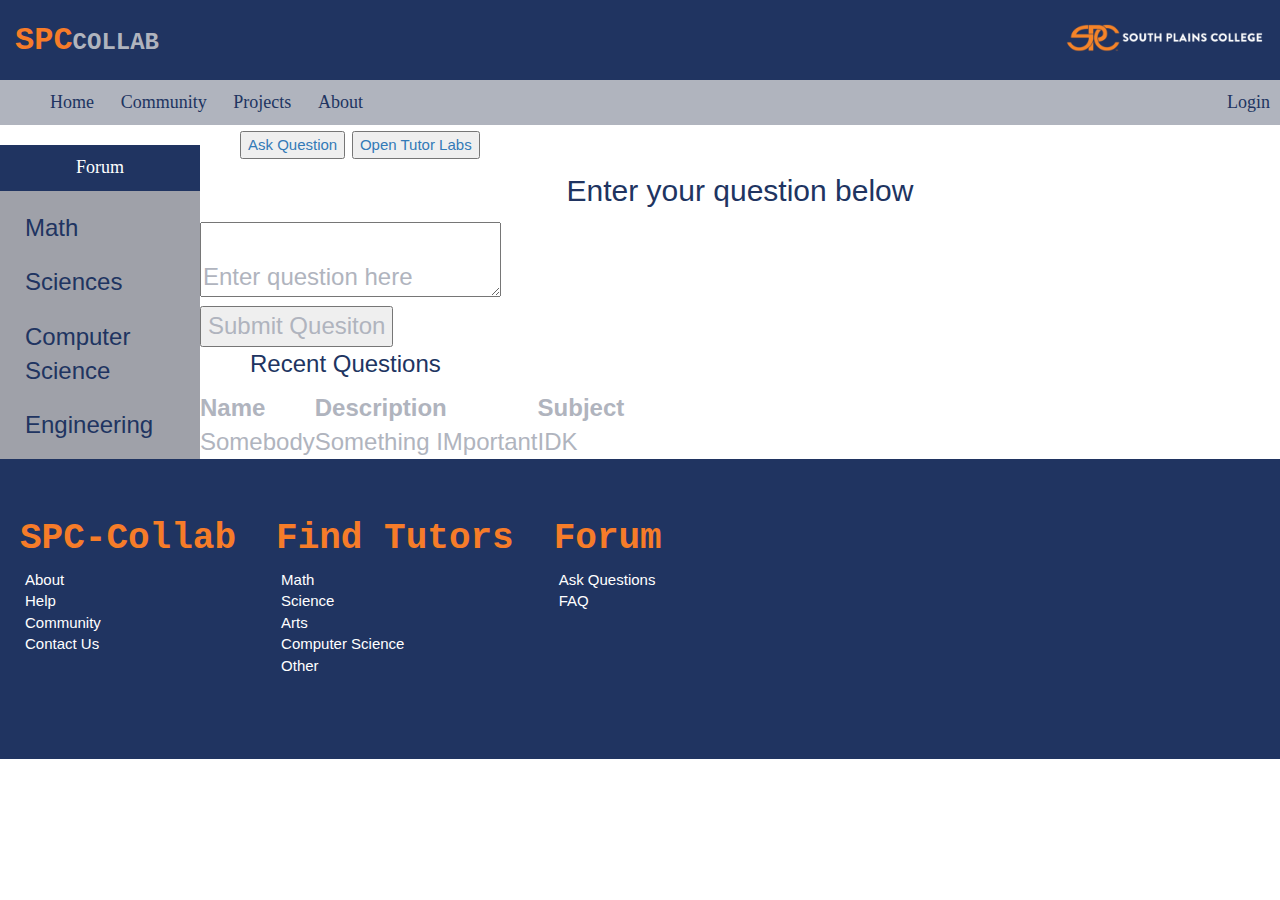
<file: community.html>
<!DOCTYPE html>
<html>
	<head>
		<title>
			Home | SPC COLLAB
		</title>
		<link rel="icon" href="../img/SPC_logo.png">

		<link rel="stylesheet" href="https://maxcdn.bootstrapcdn.com/bootstrap/3.3.6/css/bootstrap.min.css"/>
		<link rel="stylesheet" href="CSS/main.css">

	</head>

	<body>


		<!-- Head and Webpage Title -->
		<header class="webpage-title">
			<div class="row" id="header-title">
				<h1><font color="#f67c29" size="6">SPC</font><font color="#B0B4BE" size="5">COLLAB</h1>
				<a href="https://portal.southplainscollege.edu"><img class="logo" src="img/SPC_logo.png" height="36px" width="200px"></a>
			</div>
		</header>

		<!-- Menubar -->
		<header class="menu-bar" id="navbar">
			<div>
				<nav>
					<ul class="menu-bar-ul">
						<li class="menu-bar-li"><a href="index.html"><button class="menu-bar-btn" type="button">Home</button></a></li>
						<li class="menu-bar-li"><a href="#"><button class="menu-bar-btn" type="button">Community</button></a></li>
						<li class="menu-bar-li"><a href="#"><button class="menu-bar-btn" type="button">Projects</button></a></li>
						<li class="menu-bar-li"><a href="about.html"><button class="menu-bar-btn" type="button">About</button></a></li>

						<a href="login.html"><button class="menu-bar-btn" align="right" style="float: right;">Login</button></a>
					</ul>
				</nav>
			</div>
		</header>
		<script src="JS/Index/script.js"></script>


		<div id="wrapper">

			<!-- Sidebar -->
			<div class="sidebar-wrapper">
				<nav>
					<ul>
						<!-- Dropdown -->
						<!--<script src="JS/Index/main.js"></script>-->
						<li class="menu-bar-li"> <!--This class needs to be recreated in the css-->
							<button class="sidebar-btn">Forum</button>
							<div id="forum_dropdown" class = "ForumDropDown-Content">
								<a href="#"><font size="5">Math</font></a>
								<a href="#"><font size="5">Sciences</font></a>
								<a href="#"><font size="5">Computer Science</font></a>
								<a href="#"><font size="5">Engineering</font></a>
							</div>
						</li>

						<!-- end dropdown -->
						<li class="menu-bar-li"><a href="helppage.html"><button class="sidebar-btn" type="button">Help</button></a></li>
						<li class="menu-bar-li"><a href="#"><button class="sidebar-btn" type="button" onclick="location.hrerf='findOthers.html'">Find Others</button></a></li>
					</ul>
				</nav>
			</div>

			<!-- Page Content -->

			<div class="page-content-wrapper">

				<!-- Forum Menu bar-->
				<div class="Forum-Menu">
					<nav>
						<ul class="menu-bar-ul">
							<li class="menu-bar-li"><a><button class="forum-bar-btn" type="button" onclick="showQbox()">Ask Question</button></a></li>
							<li class="menu-bar-li"><a href="community.html"><button class="forum-bar-btn" type="button">Open Tutor Labs</button></a></li>

						</ul>
					</nav>
				</div>


				<!-- End Forum Menu bar-->

				<!-- Question Box -->
				<!-- Having issues with JS function not working -->
				<script src="JS/Index/main.js"></script>
				<section class="ask-question">
					<p class="index-p" id="p-text-blu" align="center">
						Enter your question below
				  </p>
				  <textarea class="question-text-box" align="center">
							Enter question here
				  </textarea>
					<div class="push-right">
						<button class="Q-submit-btn" type="button" onclick="location.hrerf='index.html'">Submit Quesiton</button>
					</div>
				</section>

				<section class="forum-posts">
					<p align="left"
					style="margin-left:50px;
					color:#203461;
					">
					Recent Questions</p>
					<table class="recent-post-table">
						<tr class="recent-post-tr">
							<th class="recent-post-th">Name</th>
							<th class="recent-post-th">Description</th>
							<th class="recent-post-th">Subject</th>
						<tr>
						<tr class="recent-post-tr">
							<td class="recent-post-td">Somebody</td>
							<td class="recent-post-td">Something IMportant</td>
							<td class="recent-post-td">IDK</td>
						<tr>
					</table>
				</section>

			</div>

		</div>
		<!--End Page Content-->

		<!-- Footer -->
		<footer>

			<div class="foot-block">
				<h1 class="footer-label">SPC-Collab</h1>
				<ul>
					<li class="footer-lst-item">About</li>
					<li class="footer-lst-item">Help</li>
					<li class="footer-lst-item">Community</li>
					<li class="footer-lst-item">Contact Us</li>
				</ul>
			</div>

			<div class="foot-block">
				<h1 class="footer-label">Find Tutors</h1>
				<ul>
					<li class="footer-lst-item">Math</li>
					<li class="footer-lst-item">Science</li>
					<li class="footer-lst-item">Arts</li>
					<li class="footer-lst-item">Computer Science</li>
					<li class="footer-lst-item">Other</li>
				</ul>
			</div>

			<div class="foot-block">
				<h1 class="footer-label">Forum</h1>
				<ul>
					<li class="footer-lst-item">Ask Questions</li>
					<li class="footer-lst-item">FAQ</li>
				</ul>
			</div>


			<h4 class="copyright">&copy; SPC-Collab 2018</h4>

		</footer>

	</body>
</html>
</file>
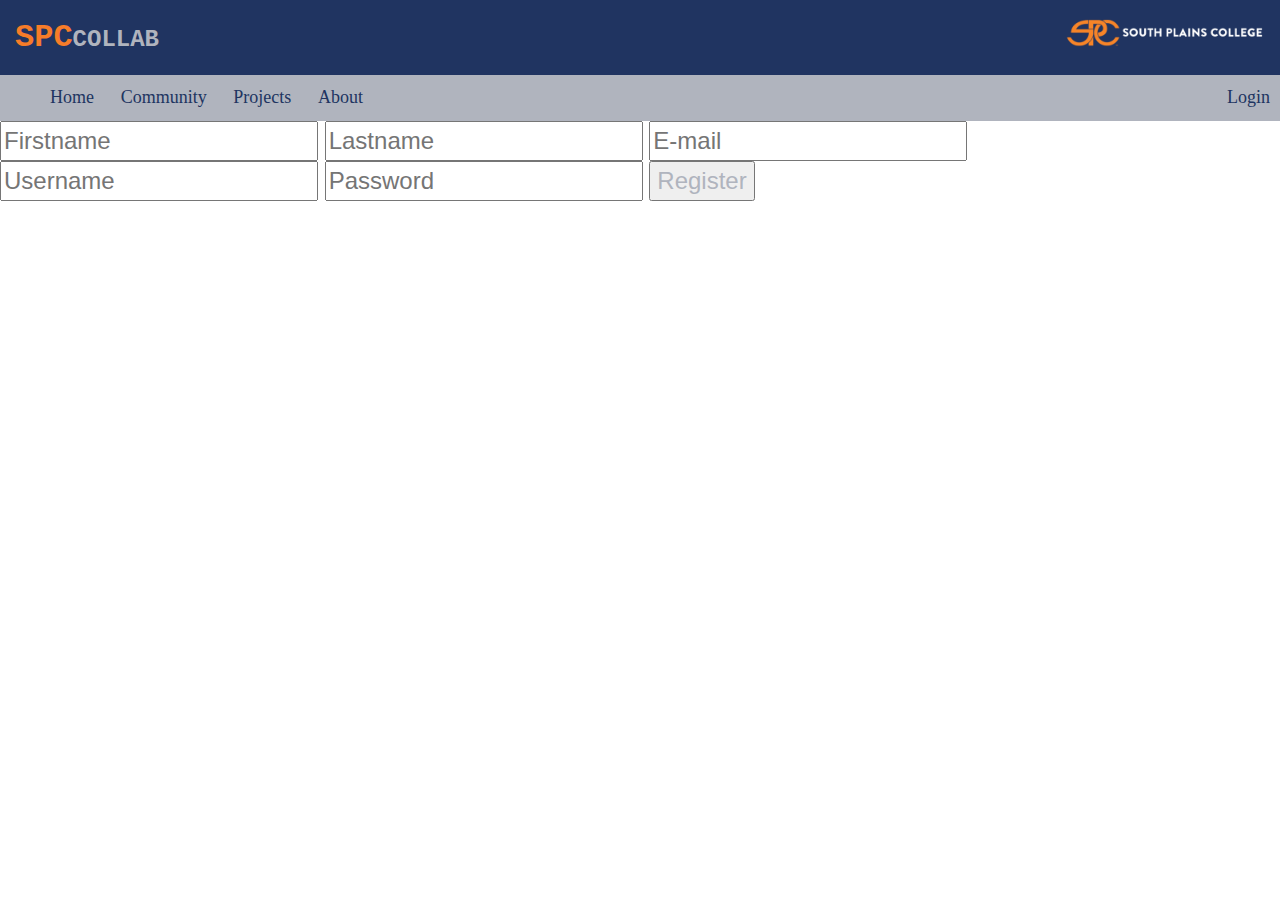
<file: login.html>
<!DOCTYPE>
<html>
	<head>
		<title>
			Sign Up | CO-DEV
		</title>
		<link rel="icon" href="Logo.png">
		<link rel="stylesheet" href="https://maxcdn.bootstrapcdn.com/bootstrap/3.3.6/css/bootstrap.min.css"/>
		<link rel="stylesheet" href="CSS/main.css">
	</head>

	<body>
		<!-- Head and Webpage Title -->
		<header class="webpage-title">
			<div class="row" id="header-title">
				<h1><font color="#f67c29" size="6">SPC</font><font color="#B0B4BE" size="5">COLLAB</h1>
				<a href="https://portal.southplainscollege.edu"><img class="logo" src="img/SPC_logo.png" height="36px" width="200px"></a>
			</div>
		</header>

		<!-- Menubar -->
		<header class="menu-bar" id="navbar">
			<div>
				<nav>
					<ul class="menu-bar-ul">
						<li class="menu-bar-li"><a href="index.html"><button class="menu-bar-btn" type="button">Home</button></a></li>
						<li class="menu-bar-li"><a href="#"><button class="menu-bar-btn" type="button">Community</button></a></li>
						<li class="menu-bar-li"><a href="#"><button class="menu-bar-btn" type="button">Projects</button></a></li>
						<li class="menu-bar-li"><a href="about.html"><button class="menu-bar-btn" type="button">About</button></a></li>

						<a href="login.html"><button class="menu-bar-btn" align="right" style="float: right;">Login</button></a>
					</ul>
				</nav>
			</div>
		</header>
		<script src="JS/Index/script.js"></script>



		<!-- Login Form -->
		<div class="login-page">
			<div class="form">
				<form class="register-form">
					<input type="text" name="first" placeholder="Firstname">
					<input type="text" name="last" placeholder="Lastname">
					<input type="text" name="email" placeholder="E-mail">
					<input type="text" name="uid" placeholder="Username">
					<input type="password" name="pwd" placeholder="Password">
					<button>Register</button>
				</form>
			</div>

		</div>
		
	</body>
</html>
</file>
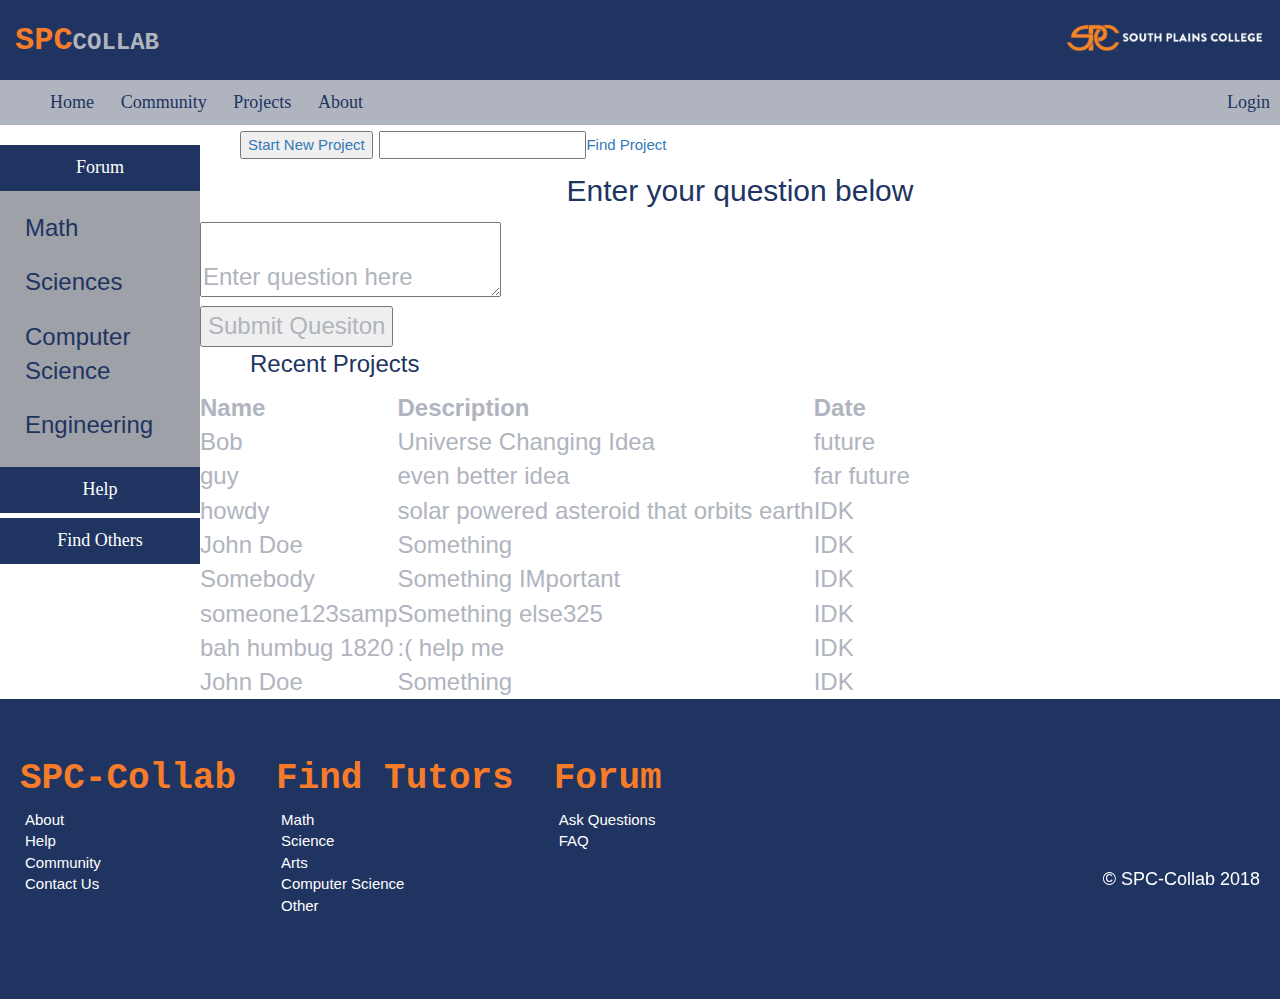
<file: projects.html>
<!DOCTYPE html>
<html>
	<head>
		<title>
			Home | SPC COLLAB
		</title>
		<link rel="icon" href="../img/SPC_logo.png">

		<link rel="stylesheet" href="https://maxcdn.bootstrapcdn.com/bootstrap/3.3.6/css/bootstrap.min.css"/>
		<link rel="stylesheet" href="CSS/main.css">

	</head>

	<body>


		<!-- Head and Webpage Title -->
		<header class="webpage-title">
			<div class="row" id="header-title">
				<h1><font color="#f67c29" size="6">SPC</font><font color="#B0B4BE" size="5">COLLAB</h1>
				<a href="https://portal.southplainscollege.edu"><img class="logo" src="img/SPC_logo.png" height="36px" width="200px"></a>
			</div>
		</header>

		<!-- Menubar -->
		<header class="menu-bar" id="navbar">
			<div>
				<nav>
					<ul class="menu-bar-ul">
						<li class="menu-bar-li"><a href="index.html"><button class="menu-bar-btn" type="button">Home</button></a></li>
						<li class="menu-bar-li"><a href="#"><button class="menu-bar-btn" type="button">Community</button></a></li>
						<li class="menu-bar-li"><a href="#"><button class="menu-bar-btn" type="button">Projects</button></a></li>
						<li class="menu-bar-li"><a href="about.html"><button class="menu-bar-btn" type="button">About</button></a></li>

						<a href="login.html"><button class="menu-bar-btn" align="right" style="float: right;">Login</button></a>
					</ul>
				</nav>
			</div>
		</header>
		<script src="JS/Index/script.js"></script>


		<div id="wrapper">

			<!-- Sidebar -->
			<div class="sidebar-wrapper">
				<nav>
					<ul>
						<!-- Dropdown -->
						<!--<script src="JS/Index/main.js"></script>-->
						<li class="menu-bar-li"> <!--This class needs to be recreated in the css-->
							<button class="sidebar-btn">Forum</button>
							<div id="forum_dropdown" class = "ForumDropDown-Content">
								<a href="#"><font size="5">Math</font></a>
								<a href="#"><font size="5">Sciences</font></a>
								<a href="#"><font size="5">Computer Science</font></a>
								<a href="#"><font size="5">Engineering</font></a>
							</div>
						</li>

						<!-- end dropdown -->
						<li class="menu-bar-li"><a href="helppage.html"><button class="sidebar-btn" type="button">Help</button></a></li>
						<li class="menu-bar-li"><a href="#"><button class="sidebar-btn" type="button" onclick="location.hrerf='findOthers.html'">Find Others</button></a></li>
					</ul>
				</nav>
			</div>

			<!-- Page Content -->

			<div class="page-content-wrapper">

				<!-- Forum Menu bar-->
				<div class="Forum-Menu">
					<nav>
						<ul class="menu-bar-ul">
							<li class="menu-bar-li"><a><button class="forum-bar-btn" type="button" >Start New Project</button></a></li>
							<li class="menu-bar-li"><a href="community.html"><input>Find Project</input></a></li>

						</ul>
					</nav>
				</div>


				<!-- End Forum Menu bar-->

				<!-- Question Box -->
				<!-- Having issues with JS function not working -->
				<script src="JS/Index/main.js"></script>
				<section class="ask-question" id="test-id">
					<p class="index-p" id="p-text-blu" align="center">
						Enter your question below
				  </p>
				  <textarea class="question-text-box" align="center">
							Enter question here
				  </textarea>
					<div class="push-right">
						<button class="Q-submit-btn" type="button" onclick="location.hrerf='index.html'">Submit Quesiton</button>
					</div>
				</section>
				<!--End Q Box-->

				<section class="forum-posts">
					<p align="left"
					style="margin-left:50px;
					color:#203461;
					">
					Recent Projects</p>
					<table class="recent-post-table">
						<tr class="recent-post-tr">
							<th class="recent-post-th">Name</th>
							<th class="recent-post-th">Description</th>
							<th class="recent-post-th">Date</th>
						<tr>
						<tr class="recent-post-tr">
							<td class="recent-post-td">Bob</td>
							<td class="recent-post-td">Universe Changing Idea</td>
							<td class="recent-post-td">future</td>
						<tr>
						<tr class="recent-post-tr">
							<td class="recent-post-td">guy</td>
							<td class="recent-post-td">even better idea</td>
							<td class="recent-post-td">far future</td>
						<tr>
						<tr class="recent-post-tr">
							<td class="recent-post-td">howdy</td>
							<td class="recent-post-td">solar powered asteroid that orbits earth</td>
							<td class="recent-post-td">IDK</td>
						<tr>
						<tr class="recent-post-tr">
							<td class="recent-post-td">John Doe</td>
							<td class="recent-post-td">Something</td>
							<td class="recent-post-td">IDK</td>
						<tr>
							<tr class="recent-post-tr">
								<td class="recent-post-td">Somebody</td>
								<td class="recent-post-td">Something IMportant</td>
								<td class="recent-post-td">IDK</td>
							<tr>
							<tr class="recent-post-tr">
								<td class="recent-post-td">someone123samp</td>
								<td class="recent-post-td">Something else325</td>
								<td class="recent-post-td">IDK</td>
							<tr>
							<tr class="recent-post-tr">
								<td class="recent-post-td">bah humbug 1820</td>
								<td class="recent-post-td">:( help me</td>
								<td class="recent-post-td">IDK</td>
							<tr>
							<tr class="recent-post-tr">
								<td class="recent-post-td">John Doe</td>
								<td class="recent-post-td">Something</td>
								<td class="recent-post-td">IDK</td>
							<tr>
					</table>
				</section>

			</div>

		</div>
		<!--End Page Content-->

		<!-- Footer -->
		<footer>

			<div class="foot-block">
				<h1 class="footer-label">SPC-Collab</h1>
				<ul>
					<li class="footer-lst-item">About</li>
					<li class="footer-lst-item">Help</li>
					<li class="footer-lst-item">Community</li>
					<li class="footer-lst-item">Contact Us</li>
				</ul>
			</div>

			<div class="foot-block">
				<h1 class="footer-label">Find Tutors</h1>
				<ul>
					<li class="footer-lst-item">Math</li>
					<li class="footer-lst-item">Science</li>
					<li class="footer-lst-item">Arts</li>
					<li class="footer-lst-item">Computer Science</li>
					<li class="footer-lst-item">Other</li>
				</ul>
			</div>

			<div class="foot-block">
				<h1 class="footer-label">Forum</h1>
				<ul>
					<li class="footer-lst-item">Ask Questions</li>
					<li class="footer-lst-item">FAQ</li>
				</ul>
			</div>


			<h4 class="copyright">&copy; SPC-Collab 2018</h4>

		</footer>

	</body>
</html>
</file>
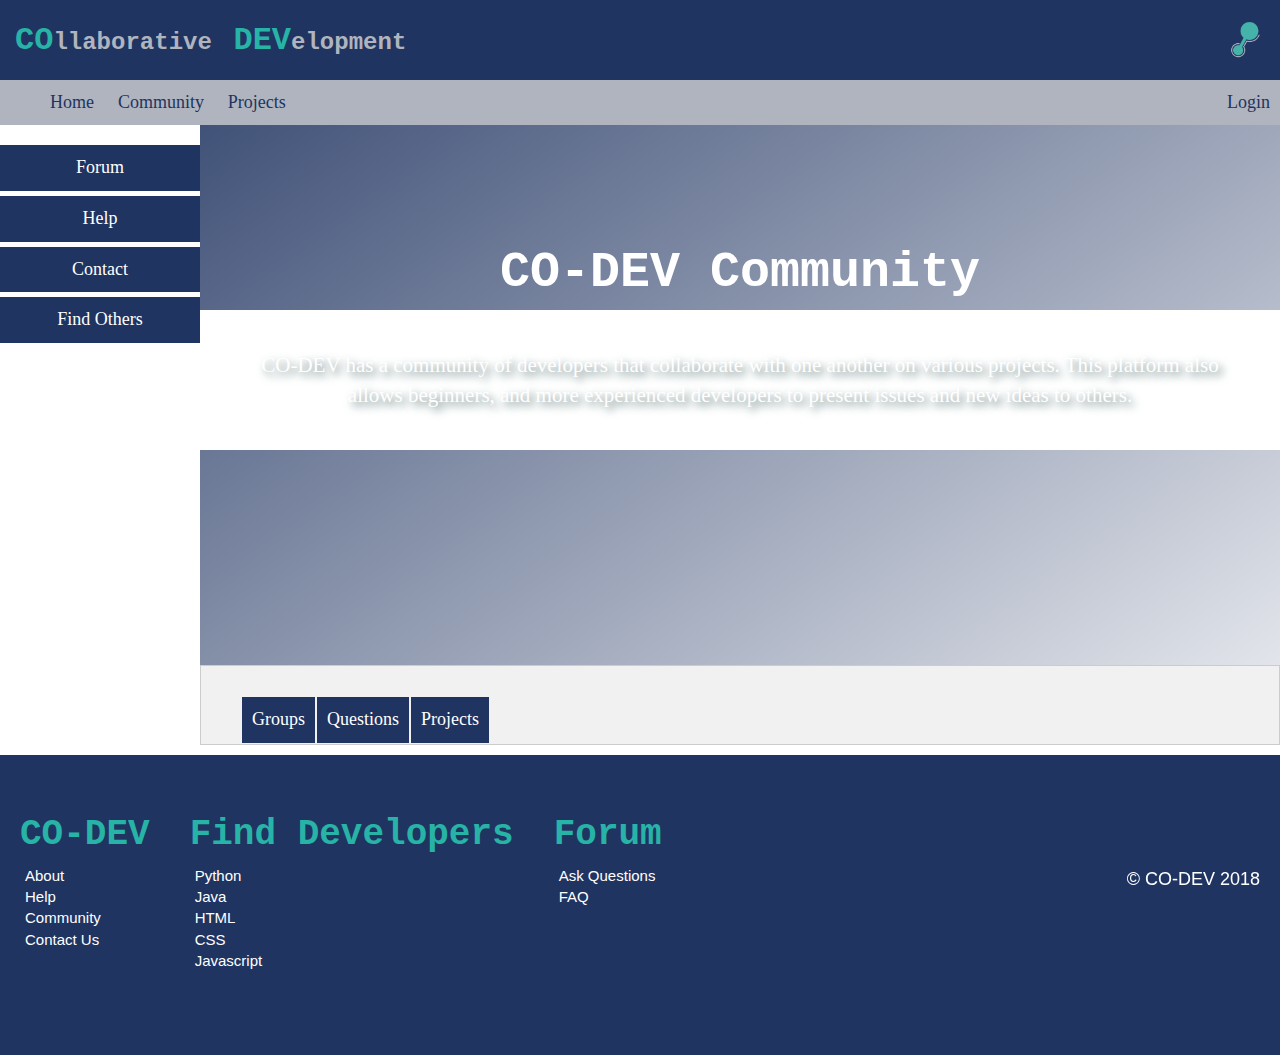
<file: Reference Structure/community.html>
<!DOCTYPE html>
<html>
	<head>
		<title>
			Community | CO-DEV
		</title>
		<link rel="icon" href="Logo.png">
		<link rel="stylesheet" href="https://maxcdn.bootstrapcdn.com/bootstrap/3.3.6/css/bootstrap.min.css"/>
		<link rel="stylesheet" href="CSS/main.css">
	</head>
	
	<body>
		
		<!-- Head and Webpage Title -->
		<header class="webpage-title">
			<div class="row" id="header-title">
				<h1><font color="#27B3A6" size="6">CO</font><font color="#B0B4BE" size="5">llaborative</font> <font color="#27B3A6" size="6">DEV</font><font color="#B0B4BE" size="5">elopment</font></h1>
				<img class="logo" src="Logo.png" height="40px" width="40px">
			</div>
		</header>
		
		<!-- Menubar -->
		<header class="menu-bar">
			<div>
				<nav class="menu-bar-nav">
					<ul class="menu-bar-ul">
						<li class="menu-bar-li"><a href="index.php"><button class="menu-bar-btn" type="button">Home</button></a></li>
						<li class="menu-bar-li"><a href="community.html"><button class="menu-bar-btn" type="button">Community</button></a></li>
						<li class="menu-bar-li"><a href="projects.php"><button class="menu-bar-btn" type="button">Projects</button></a></li>
						<a href="login.html"><button class="menu-bar-btn" align="right" style="float: right;">Login</button></a>
					</ul>
				</nav>
			</div>
		</header>
		<script src="script.js"></script>
			
		<div id="wrapper">
			
			<!-- Sidebar -->
			<div class="sidebar-wrapper">
				<nav>
					<ul>
						<li class="menu-bar-li"><button class="sidebar-btn" type="button" onclick="location.hrerf='forum.html'">Forum</button></li>
						<li class="menu-bar-li"><button class="sidebar-btn" type="button" onclick="location.hrerf='help.html'">Help</button></li>
						<li class="menu-bar-li"><button class="sidebar-btn" type="button" onclick="location.hrerf='#'">Contact</button></li>
						<li class="menu-bar-li"><button class="sidebar-btn" type="button" onclick="location.hrerf='findOthers.html'">Find Others</button></li>
					</ul>
				</nav>
			</div>
			
			<!-- Page Content -->
			
			<div class="page-content-wrapper">
				
				<section class="jumbotron" id="community-banner">
					<div class="row text-center">
						<h2>CO-DEV Community</h2>
						<p class="p-text" style="padding-left: 6rem; padding-right: 6rem;">CO-DEV has a community of developers that collaborate with one
						another on various projects. This platform also allows beginners, and more experienced developers to present issues and new ideas to others.
					</div>
				</section>
				
				<section class="community-forum">
					
					<nav>
						<ul class="community-navbar">
							<li class="community-navbar-li"><button class="communiy-navbar-tab">Groups</button></li>
							<li class="community-navbar-li"><button class="communiy-navbar-tab">Questions</button></li>
							<li class="community-navbar-li"><button class="communiy-navbar-tab">Projects</button></li>
						</ul>
					</nav>
					
				</section>
			</div>
			
		</div>
		
		<footer>
			<div>
				<div class="foot-block">
					<h1 class="footer-label">CO-DEV</h1>
					<ul>
						<li class="footer-lst-item">About</li>
						<li class="footer-lst-item">Help</li>
						<li class="footer-lst-item">Community</li>
						<li class="footer-lst-item">Contact Us</li>
					</ul>
				</div>
				
				<div class="foot-block">
					<h1 class="footer-label">Find Developers</h1>
					<ul>
						<li class="footer-lst-item">Python</li>
						<li class="footer-lst-item">Java</li>
						<li class="footer-lst-item">HTML</li>
						<li class="footer-lst-item">CSS</li>
						<li class="footer-lst-item">Javascript</li>
					</ul>
				</div>
				
				<div class="foot-block">
					<h1 class="footer-label">Forum</h1>
					<ul>
						<li class="footer-lst-item">Ask Questions</li>
						<li class="footer-lst-item">FAQ</li>
					</ul>
				</div>
			
			
			<h4 class="copyright">&copy; CO-DEV 2018</h4>
			
		</footer>
	
	</body>
</html>
</file>
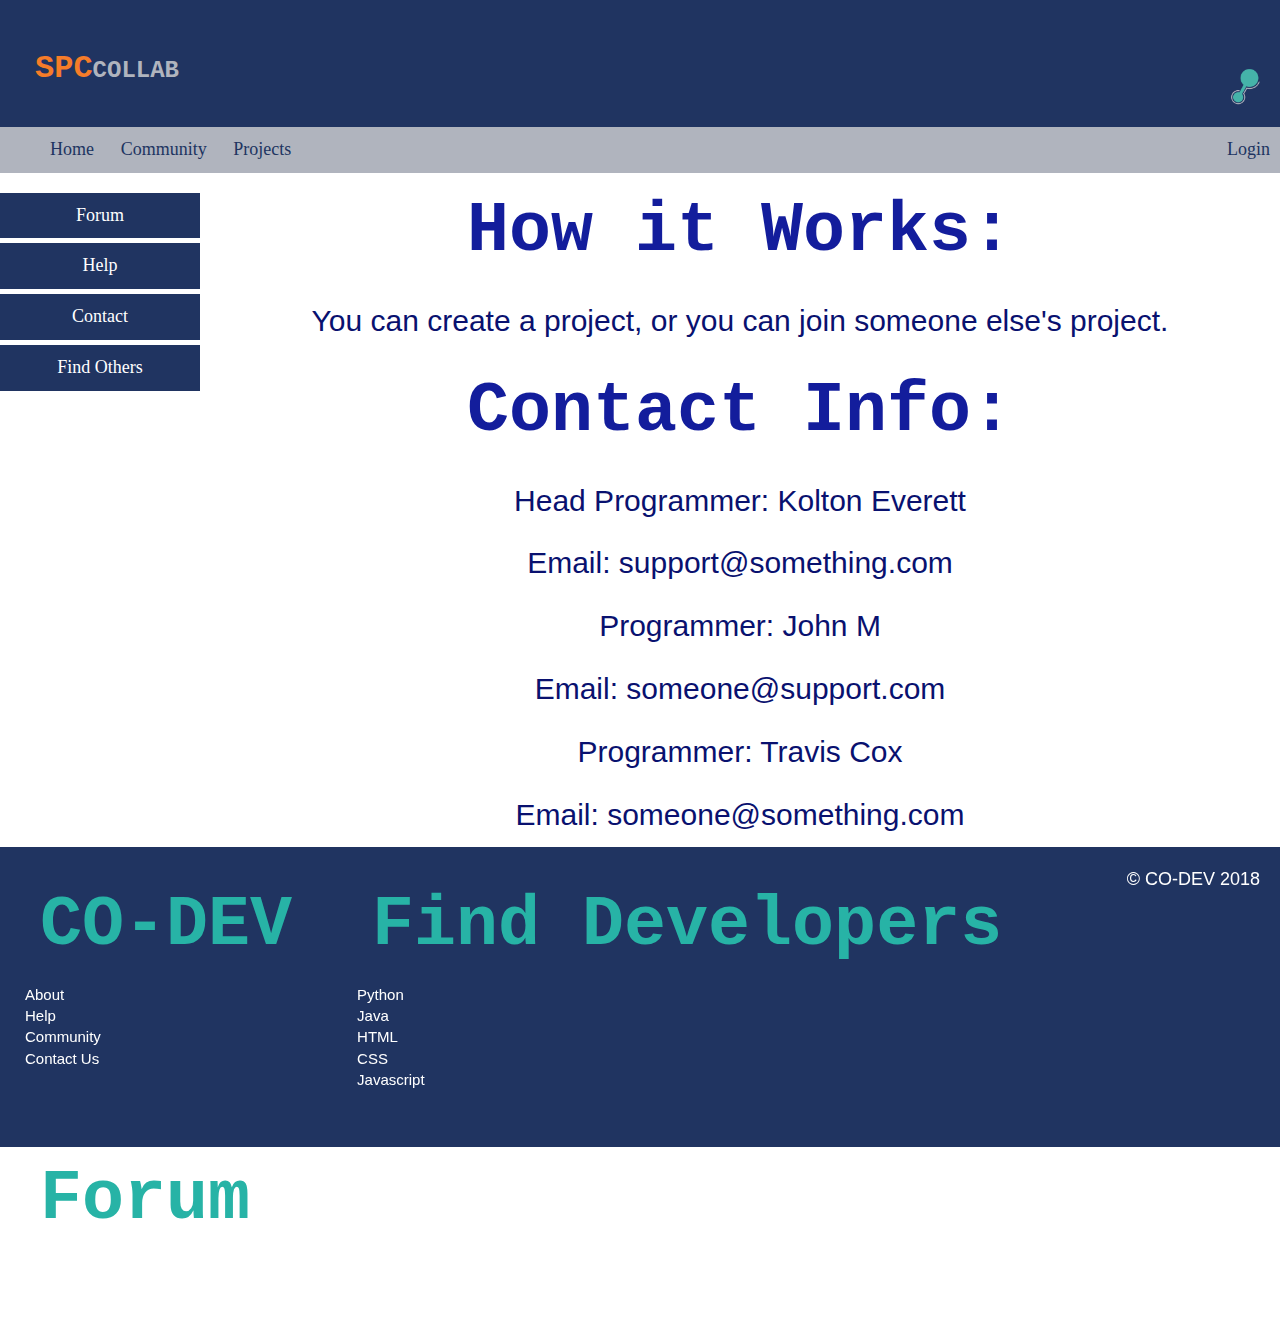
<file: Reference Structure/helppage.html>
<!DOCTYPE html>
<html>
	<head>
		<title>
			Help | SPC COLLAB
		</title>
		<link rel="icon" href="Logo.png">
		<!-- I've disabled the Style sheets for now so we can see what the HTML looks like alone-->
		<link rel="stylesheet" href="https://maxcdn.bootstrapcdn.com/bootstrap/3.3.6/css/bootstrap.min.css"/>
		<link rel="stylesheet" href="CSS/main.css">
	</head>	
	
	<body>


		<!-- Head and Webpage Title -->
		<header class="webpage-title">
			<div class="row" id="header-title">
				<h1><font color="#f67c29" size="6">SPC</font><font color="#B0B4BE" size="5">COLLAB</h1>
				<img class="logo" src="Logo.png" height="40px" width="40px">
			</div>
		</header>

		<!-- Menubar -->
		<header class="menu-bar" id="navbar">
			<div>
				<nav>
					<ul class="menu-bar-ul">
						<li class="menu-bar-li"><a href="index.php"><button class="menu-bar-btn" type="button">Home</button></a></li>
						<li class="menu-bar-li"><a href="community.html"><button class="menu-bar-btn" type="button">Community</button></a></li>
						<li class="menu-bar-li"><a href="projects.php"><button class="menu-bar-btn" type="button">Projects</button></a></li>

						<a href="login.html"><button class="menu-bar-btn" align="right" style="float: right;">Login</button></a>
					</ul>
				</nav>
			</div>
		</header>
		<script src="script.js"></script>


		<div id="wrapper">

			<!-- Sidebar -->
			<div class="sidebar-wrapper">
				<nav>
					<ul>
						<li class="menu-bar-li"><button class="sidebar-btn" type="button" onclick="location.hrerf='forum.html'">Forum</button></li>
						<li class="menu-bar-li"><button class="sidebar-btn" type="button" onclick="location.hrerf='help.html'">Help</button></li>
						<li class="menu-bar-li"><button class="sidebar-btn" type="button" onclick="location.hrerf='#'">Contact</button></li>
						<li class="menu-bar-li"><button class="sidebar-btn" type="button" onclick="location.hrerf='findOthers.html'">Find Others</button></li>
					</ul>

				</nav>
			</div>
			
			<div class="page-content-wrapper">
				<style>
					h1 {
					color: #131D9C;
					font-size: 70px;
					margin: 0px;
					padding: 20px;
					font-weight: bold;
					}
					
					p {
					color: #09116F;
					font-size: 30px;
					margin: 0px;
					background-color: white;
					text-align: center;
					padding: 10px;
					}
					
				</style>
				
				<h1 align="center">How it Works: </h1>
				<p> You can create a project, or you can join someone else's project.</p>
						
				<h1 align="center">Contact Info: </h1>
				
				<p> Head Programmer: Kolton Everett</p>
				<p> Email: support@something.com</p>
				<p> Programmer: John M</p>
				<p> Email: someone@support.com</p>
				<p> Programmer: Travis Cox</p>
				<p> Email: someone@something.com</p>
			</div>	
		<footer>
				
			<style>
				li{
					font-size: 15px;
				}
					
			</style>
			<div class="foot-block">
				<h1 class="footer-label">CO-DEV</h1>
				<ul>
					<li class="footer-lst-item">About</li>
					<li class="footer-lst-item">Help</li>
					<li class="footer-lst-item">Community</li>
					<li class="footer-lst-item">Contact Us</li>
				</ul>
			</div>
					
			<div class="foot-block">
				<h1 class="footer-label">Find Developers</h1>
				<ul>
					<li class="footer-lst-item">Python</li>
					<li class="footer-lst-item">Java</li>
					<li class="footer-lst-item">HTML</li>
					<li class="footer-lst-item">CSS</li>
					<li class="footer-lst-item">Javascript</li>
				</ul>
			</div>
					
			<div class="foot-block">
				<h1 class="footer-label">Forum</h1>
				<ul>
					<li class="footer-lst-item">Ask Questions</li>
					<li class="footer-lst-item">FAQ</li>
				</ul>
			</div>
				
				
			<h4 class="copyright">&copy; CO-DEV 2018</h4>
				
		</footer>
	</body>	
					
</html>
</file>
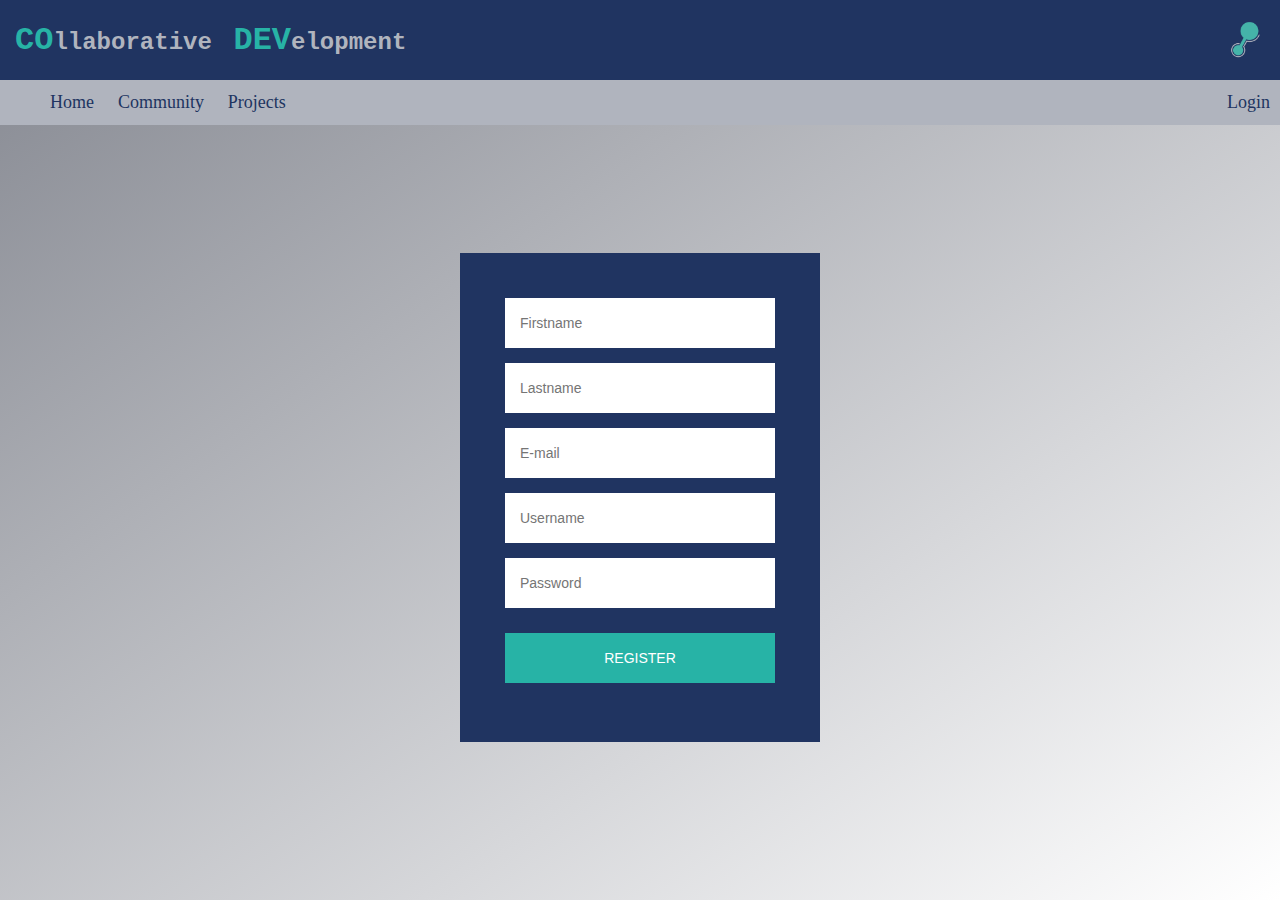
<file: Reference Structure/login.html>
<!DOCTYPE>
<html>
	<head>
		<title>
			Sign Up | CO-DEV 
		</title>
		<link rel="icon" href="Logo.png">
		<link rel="stylesheet" href="https://maxcdn.bootstrapcdn.com/bootstrap/3.3.6/css/bootstrap.min.css"/>
		<link rel="stylesheet" href="CSS/login.css">
	</head>
	
	<body>
		<header class="webpage-title">
			<div class="row" id="header-title">
				<h1><font color="#27B3A6" size="6">CO</font><font color="#B0B4BE" size="5">llaborative</font> <font color="#27B3A6" size="6">DEV</font><font color="#B0B4BE" size="5">elopment</font></h1>
				<img class="logo" src="Logo.png" height="40px" width="40px">
			</div> 
		</header>
		
		<header class="menu-bar" id="navbar">
			<div>
				<nav>
					<ul class="menu-bar-ul">
						<li class="menu-bar-li"><a href="index.php"><button class="menu-bar-btn" type="button">Home</button></a></li>
						<li class="menu-bar-li"><a href="community.html"><button class="menu-bar-btn" type="button">Community</button></a></li>
						<li class="menu-bar-li"><a href="projects.php"><button class="menu-bar-btn" type="button">Projects</button></a></li>
						
						<a href="login.html"><button class="menu-bar-btn" align="right" style="float: right;">Login</button></a>
						
					</ul>
					
					
				</nav>
				
				
			</div>
		</header>
		<script src="script.js"></script>
	
		<div class="login-page">
			<div class="form">
				<form class="register-form">
					<input type="text" name="first" placeholder="Firstname">					
					<input type="text" name="last" placeholder="Lastname">
					<input type="text" name="email" placeholder="E-mail">
					<input type="text" name="uid" placeholder="Username">
					<input type="password" name="pwd" placeholder="Password">
					<button>Register</button>
				</form>
			</div>
		
		</div>
		
		
		
	</body>
</html>
</file>
<file: CSS/main.css>
@ charset "UTF-8"

html, head, body {

	display: block;
}

html, head, body{
	background: white;

}

header{
	background-color: #203461;
}

h1 {
	font-weight: bold;
	font-family: courier new;
	color: white;

}

h2{
	font-weight: bold;
	font-family: courier new;
	font-size: 50px;
}

body {
	overflow-x: hidden;
}

footer{
	position: relative;
	z-index: 1;
	color: white;
	background-color: #203461;
	padding-bottom: 30rem;
	height: 20rem;
	margin:opx;
}

li{
	font-size: 15px;
	}

.index-p {
	color: #09116F;
	font-size: 30px;
	margin: 0px;

	text-align: center;
	padding: 10px;
	}

.index-h1 {
	color: #203461;
	font-size: 70px;
	margin: 0px;
	text-align: center;
	padding: 20px;
	font-weight: bold;
	}



.webpage-title{

	width: 100%;
	padding-left: 3rem;
	padding-bottom: 1rem;
}

.header-title {
	display: inline;
}

.logo {

	position: relative;
	float: right;
	margin: -5rem 3rem 0rem 0rem;
}

.menu-bar {
	width: 100%;
	background-color: #B0B4BE;

}

.menu-bar-sticky {
	position: fixed;
	top: 0px;
}


.menu-bar-ul {
	display: inline;
	color: white;

}

.menu-bar-li {
	display: inline;

}

.menu-bar-btn {
	position: relative;
	padding: 1rem;
	font-size: 18px;
	font-family: Times New Roman;
	background-color: #B0B4BE;
	color: #203461;
	border: none;
	outline: none;

}

.menu-bar-btn:hover {
	transition: .2s;
	background-color: #203461;
	color: white;
}

.menu-bar-btn:active {
	/*top: 2px;*/
	background-color: #27B3A6;
}

.sidebar-wrapper{
	padding: 2rem;
	left: 0;
	width: 20rem;
	height: 100%;
	position: fixed;
	background-color: white;
	overflow-x: hidden;
}

.sidebar-btn {
	position: relative;
	margin-left: -6rem;
	width: 20rem;
	padding: 1rem;
	margin-bottom: .5rem;
	font-size: 18px;
	font-family: Times New Roman;
	background-color: #203461;
	color: white;
	border: none;
	outline: none;
}

.sidebar-btn:hover {
	background-color: #27B3A6;
	color: #203461;
}

.sidebar-btn:active {
	top: 2px;
}

.page-content-wrapper {
	margin-left: 20rem;
}

.p-text {
	font-size: 30px;
	color: white;
	padding: 4rem;
	font-family: Times New Roman;
	text-shadow: 4px 4px 8px #546E6E;
}

#p-text-blu {
	color: #203461;
}

.start-project {
	background-color: rgba(70,70,70,.4);
	padding: 5rem;
	border-style: inset;
}

.get-started-btn {
	position: relative;
	padding: 1rem;
	padding: 1rem;
	font-size: 18px;
	font-family: Times New Roman;
	background-color: #27B3A6;
	color: white;
	border: none;
	border-radius: 2px;
	outline: none;
}

.get-started-btn:hover {
	color: white;
	background-color: #203461;
	background-color: #203461;
	box-shadow: 0 12px 16px 0 rgba(0,0,0,0.24), 0 17px 50px 0 rgba(0,0,0,0.19);
}

.get-started-btn:active {
	top: 2px;
}

.about-home {
	margin: 0px;
	padding: 2rem;
	background-color: rgba(.434,.456,.515,.1);
	background-image: url("../img/AbstractBanner_About.png");
	background-size: cover;
	background-attachment: fixed;
}

.find-students-home {
	margin: 0px;
	padding: 2rem;
	background-image: url("../img/AbstractBanner_About.png");
	background-size: cover;
	background-attachment: fixed;
	border-top: white 2px ridge;
	/*background-color: #6D7589;*/
}

.foot-block {
	margin: 2rem;
	float: left;
}

.footer-label {
	padding-top: 2rem;
	color: #f67c29;
}

.footer-lst-item {
	display: block;
	margin-left: -3.5rem;
}

.copyright {
	position: fixed;
	bottom: 0px;
	right: 2rem;

}

.community-navbar{

	overflow: hidden;
    border: 1px solid #ccc;
    background-color: #f1f1f1;
	list-style-type: none;

}

.community-navbar-li{
	float: left;
	margin-top: 3rem;
	padding: 1px;
}

.communiy-navbar-tab {
	position: relative;
	padding: 1rem;
	padding: 1rem;
	font-size: 18px;
	font-family: Times New Roman;
	background-color: #203461;
	color: white;
	border: none;
	outline: none;
}

.sign-up-box {
	background-color: blue;
}

.sign-up-submit-btn {
	position: relative;
	padding: 1rem;
	padding: 1rem;
	font-size: 18px;
	font-family: Times New Roman;
	background-color: #27B3A6;
	color: white;
	border: none;
	border-radius: 2px;
	outline: none;
}

/*For the Forum link on the toobar*/
.ForumDropDown-Content{
	display: block;
	padding:15px;
	margin-right: -30px;
	margin-left: -60px;
	margin-top: -10px;
	background-color: #9FA1A9;
}


.ForumDropDown-Content a{
	color: #203461;
	padding: 10px;
	display: block;
}

.ForumDropDown-Content a:hover{
	background-color: #bbb;
}

.generic-section-background{
	background-color: white;
	/*
	other possiblities:
	#2A3D57 "dark blue"


	*/
}


#project_banner{
	background-image: url("img/Homepage_banner_3.png");
}

#home-banner{
	margin: 0px;
	color: white;
	padding-top: 15rem;
	padding-bottom: 15rem;
	background-image: url("../img/Homepage_banner_3.png");

	background-size: 200rem;
	background-attachment: fixed;
}

#community-banner{
	margin: 0px;
	color: white;
	padding-top: 10rem;
	padding-bottom: 20rem;
	background: linear-gradient(to bottom right, #203461 , white);
	background-size: cover;
	background-attachment: fixed;
}
</file>
<file: Reference Structure/CSS/main.css>
@ charset "UTF-8"

html, head, body {
	
	display: block;
}

html, head, body{
	background: white;
	
}

header{
	background-color: #203461;
}

h1 {
	font-weight: bold;
	font-family: courier new;
	color: white;
	
}

h2{
	font-weight: bold;
	font-family: courier new;
	font-size: 50px;
}

body {
	overflow-x: hidden;
}

footer{
	position: relative;
	z-index: 1;
	color: white;
	background-color: #203461;
	padding-bottom: 30rem;
	height: 20rem;
	margin:opx;
}

p {
	color: #09116F;
	font-size: 30px;
	margin: 0px;
	background-color: white;
	text-align: center;
	padding: 10px;
	}
li{
	font-size: 15px;
	}

.index-h1 {
	color: #131D9C;
	font-size: 70px;
	margin: 0px;
	text-align: center;
	padding: 20px;
	font-weight: bold;
	}

.webpage-title{
	
	width: 100%;
	padding-left: 3rem;
	padding-bottom: 1rem;
}

.header-title {
	display: inline;
}

.logo {
	
	position: relative;
	float: right;
	margin: -5rem 3rem 0rem 0rem;
}

.menu-bar {
	width: 100%;
	background-color: #B0B4BE;
	
}

.menu-bar-sticky {
	position: fixed;
	top: 0px;
}


.menu-bar-ul {
	display: inline;
	color: white;
	
}

.menu-bar-li {
	display: inline;
	
}

.menu-bar-btn {
	position: relative;
	padding: 1rem;
	font-size: 18px;
	font-family: Times New Roman;
	background-color: #B0B4BE;
	color: #203461;
	border: none;
	outline: none;

}

.menu-bar-btn:hover {
	transition: .2s;
	background-color: #203461;
	color: white;
}

.menu-bar-btn:active {
	/*top: 2px;*/
	background-color: #27B3A6;
}

.sidebar-wrapper{ 
	padding: 2rem;
	left: 0;
	width: 20rem;
	height: 100%;
	position: fixed;
	background-color: white;
	overflow-x: hidden;
}

.sidebar-btn {
	position: relative;
	margin-left: -6rem;
	width: 20rem;
	padding: 1rem;
	margin-bottom: .5rem;
	font-size: 18px;
	font-family: Times New Roman;
	background-color: #203461;
	color: white;
	border: none;
	outline: none;
}

.sidebar-btn:hover {
	background-color: #27B3A6;
	color: #203461;
}

.sidebar-btn:active {
	top: 2px;
}

.page-content-wrapper {
	margin-left: 20rem;
}

.p-text {
	font-size: 30px;
	color: white;
	padding: 4rem;
	font-family: Times New Roman;
	text-shadow: 4px 4px 8px #546E6E;
}

#p-text-blu {
	color: #203461;
}

.start-project {
	background-color: #9FA1A9;
	padding: 5rem;
	border-style: inset;
}

.get-started-btn {
	position: relative;
	padding: 1rem;
	padding: 1rem;
	font-size: 18px;
	font-family: Times New Roman;
	background-color: #27B3A6;
	color: white;
	border: none;
	border-radius: 2px;
	outline: none;
}

.get-started-btn:hover {
	color: white;
	background-color: #203461;
	background-color: #203461;
	box-shadow: 0 12px 16px 0 rgba(0,0,0,0.24), 0 17px 50px 0 rgba(0,0,0,0.19);
}

.get-started-btn:active {
	top: 2px;
}

.about-home {
	margin: 0px;
	padding: 2rem;
	background-color: rgba(.434,.456,.515,.3);
	background-image: url("AbstractBanner_GetStarted.png");
	background-size: cover;
	background-attachment: fixed;
}

.find-developers-home {
	margin: 0px;
	padding: 2rem;
	background-image: url("AbstractBanner_GetStarted.png");
	background-size: cover;
	background-attachment: fixed;
	border-top: white 2px ridge;
	/*background-color: #6D7589;*/
}

.foot-block {
	margin: 2rem;
	float: left;
}

.footer-label {
	padding-top: 2rem;
	color: #27B3A6;
}

.footer-lst-item {
	display: block;
	margin-left: -3.5rem;
}

.copyright {
	position: fixed;
	bottom: 0px;
	right: 2rem;

}

.community-navbar{
	
	overflow: hidden;
    border: 1px solid #ccc;
    background-color: #f1f1f1;
	list-style-type: none;
	
}

.community-navbar-li{
	float: left;
	margin-top: 3rem;
	padding: 1px;
}

.communiy-navbar-tab {
	position: relative;
	padding: 1rem;
	padding: 1rem;
	font-size: 18px;
	font-family: Times New Roman;
	background-color: #203461;
	color: white;
	border: none;
	outline: none;
}

.sign-up-box {
	background-color: blue;
}

.sign-up-submit-btn {
	position: relative;
	padding: 1rem;
	padding: 1rem;
	font-size: 18px;
	font-family: Times New Roman;
	background-color: #27B3A6;
	color: white;
	border: none;
	border-radius: 2px;
	outline: none;
}

#project_banner{
	background-image: url("AbstractBanner_Home.png");
}

#home-banner{
	margin: 0px;
	color: white;
	padding-top: 15rem;
	padding-bottom: 15rem;
	background-image: url("AbstractBanner_Home.png");
	background-size: 250rem;
	background-attachment: fixed;
}

#community-banner{
	margin: 0px;
	color: white;
	padding-top: 10rem;
	padding-bottom: 20rem;
	background: linear-gradient(to bottom right, #203461 , white);
	background-size: cover;
	background-attachment: fixed;
}
</file>
<file: Reference Structure/CSS/login.css>
@ charset "UTF-8"

html, head, body {
	
	display: block;
}

header{
	background-color: #203461;
}

body{
	background:linear-gradient(to bottom right, #858891 , white);
}

h1 {
	font-weight: bold;
	font-family: courier new;
	color: white;
	
}

/*headers*/
.webpage-title{
	width: 100%;
	padding-left: 3rem;
	padding-bottom: 1rem;
}

.header-title {
	display: inline;
}

.logo {
	
	position: relative;
	float: right;
	margin: -5rem 3rem 0rem 0rem;
}

.menu-bar {
	width: 100%;
	background-color: #B0B4BE;
	
}

.menu-bar-sticky {
	position: fixed;
	top: 0px;
}


.menu-bar-ul {
	display: inline;
	color: white;
	
}

.menu-bar-li {
	display: inline;
	
}

.menu-bar-btn {
	position: relative;
	padding: 1rem;
	font-size: 18px;
	font-family: Times New Roman;
	background-color: #B0B4BE;
	color: #203461;
	border: none;
	outline: none;

}

.menu-bar-btn:hover {
	transition: .2s;
	background-color: #203461;
	color: white;
}

.menu-bar-btn:active {
	/*top: 2px;*/
	background-color: #27B3A6;
}


/*Login form*/
.login-page{
	
	width: 360px;
	padding: 10% 0 0;
	margin: auto;
}

.form{
	position: relative;
	z-index: 1;
	background-color: #203461;
	max-width: 360px;
	margin: 0 auto 100px;
	padding: 45px;
	text-align: center;
}

.form input{
	font-family: "Roboto", sans-serif;
	outline: 1;
	background: white;
	width: 100%;
	border: 0;
	margin: 0 0 15px;
	padding: 15px;
	box-sizing: border-box;
	font-size: 14px;
}

.form button{
	font-family: "Roboto", sans-serif;
	text-transform: uppercase;
	outline: 0;
	background:	#27B3A6;
	width: 100%;
	border: 0;
	padding: 15px;
	color: white;
	margin-top: 10px;
	font-size: 14px;
	cursor: pointer;
}
</file>
